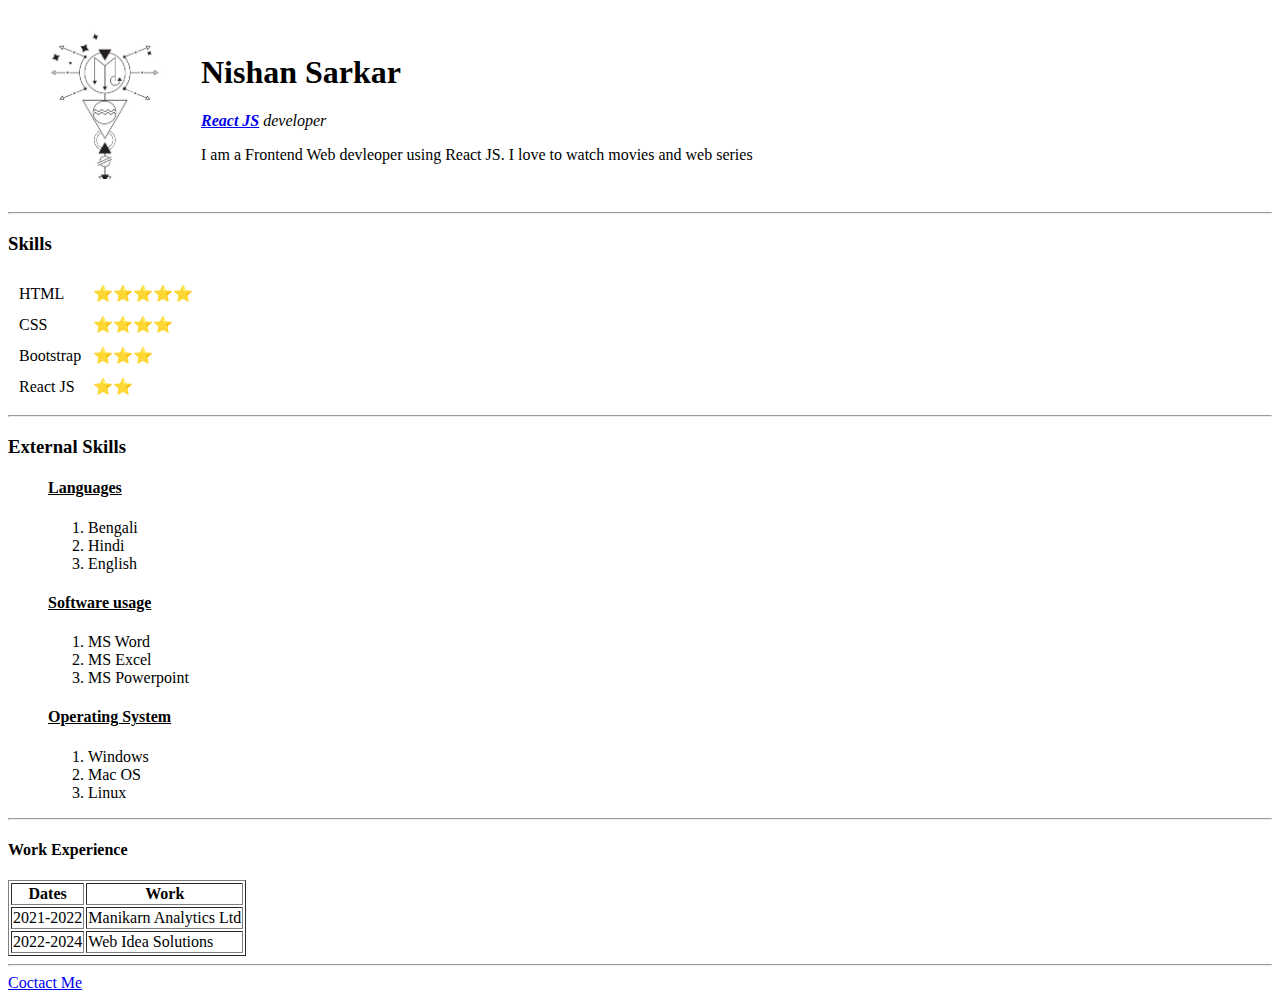
<file: index.html>
<!DOCTYPE html>
<html lang="en">
<head>
    <meta charset="UTF-8">
    <meta http-equiv="X-UA-Compatible" content="IE=edge">
    <meta name="viewport" content="width=device-width, initial-scale=1.0">
    <link rel="stylesheet" href="index.css">
    <title>Nishan's Website</title>
</head>
<body>
    <table cellspacing="20">
        <tr>
            <td><img src="Images/Nishan.png" alt="Nishan Profile picture"></td>
            <td>
                <h1>Nishan Sarkar</h1>
                <p><em><strong><a href="https://reactjs.org/">React JS</a></strong> developer</em></p>
                <p>I am a Frontend Web devleoper using React JS. I love to watch movies and web series</p>
            </td>
        </tr>
    </table>
    
    
    <hr>
    <h3>Skills</h3>
    <table cellspacing="10">
        <tr>
            <td>HTML</td>
            <td>⭐⭐⭐⭐⭐</td>
        </tr>
        <tr>
            <td>CSS</td>
            <td>⭐⭐⭐⭐</td>
        </tr>
        <tr>
            <td>Bootstrap</td>
            <td>⭐⭐⭐</td>
        </tr>
        <tr>
            <td>React JS</td>
            <td>⭐⭐</td>
        </tr>
    </table>
    <hr>
    
    <h3>External Skills</h3>
    <ol>
        <h4 class="otherSkill">Languages</h4>
        <ol>
            <li>Bengali</li>
            <li>Hindi</li>
            <li>English</li>
        </ol>
        
        <h4 class="otherSkill">Software usage</h4>
        <ol>
            <li>MS Word</li>
            <li>MS Excel</li>
            <li>MS Powerpoint</li>
        </ol>
        <h4 class="otherSkill">Operating System</h4>
        <ol>
            <li>Windows</li>
            <li>Mac OS</li>
            <li>Linux</li>
        </ol>
    </ol>
    <hr>
    <h4><strong>Work Experience</strong></h4>
    <table border="1">
        <thead>
            <tr>
                <th>Dates</th>
                <th>Work</th>
            </tr>
        </thead>
        <tbody>
            <tr>
                <td>2021-2022</td>
                <td>Manikarn Analytics Ltd</td>
            </tr>
            <tr>
                <td>2022-2024</td>
                <td>Web Idea Solutions</td>
            </tr>
        </tbody>
    </table>
    <hr>
    <a href="ContactMe.html">Coctact Me</a>
</body>
</html>
</file>
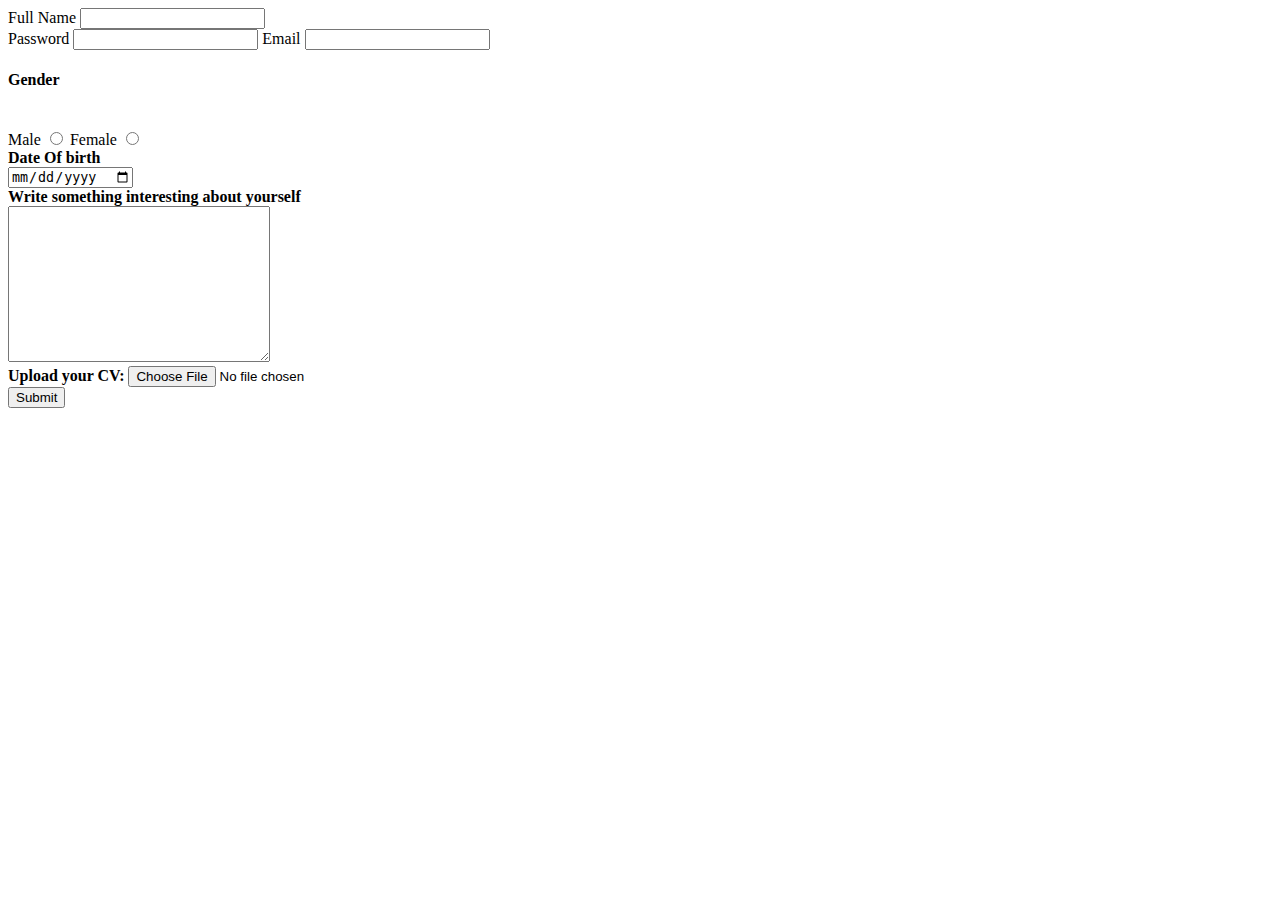
<file: ContactMe.html>
<!DOCTYPE html>
<html lang="en">
<head>
    <meta charset="UTF-8">
    <meta http-equiv="X-UA-Compatible" content="IE=edge">
    <meta name="viewport" content="width=device-width, initial-scale=1.0">
    <title>Contact Me</title>
</head>
<body>
    <form action="mailto:nishansarkat105@gmail.com" method="post" enctype="text/plain">
        <label for="">Full Name</label>
        <input type="text" name="yourName" id=""><br>
        <label for="">Password</label>
        <input type="password" name="yourPassword">
        <label>Email</label>
        <input type="email" name="yourEmail" id=""><br>
        <h4><strong>Gender</strong></h4><br>
        <label for="">Male</label>
        <input type="radio" name="yourGengerForMale">
        <label for="">Female</label>
        <input type="radio" name="yourGenderForFemale"><br>
        <label for=""><strong>Date Of birth</strong></label><br>
        <input type="date" name="yourDOB"><br>
        <label><strong>Write something interesting about yourself</strong></label><br>
        <textarea name="yourMessage" id="" cols="30" rows="10"></textarea><br>
        <label for=""><strong>Upload your CV: </strong></label>
        <input type="file" name="yourCV" id=""><br>
        <button type="submit">Submit</button>
    </form>
</body>
</html>
</file>
<file: index.css>
.otherSkill{
    text-decoration: underline;
}

img{
    height: 150px;
    width: 150px;
}
</file>
